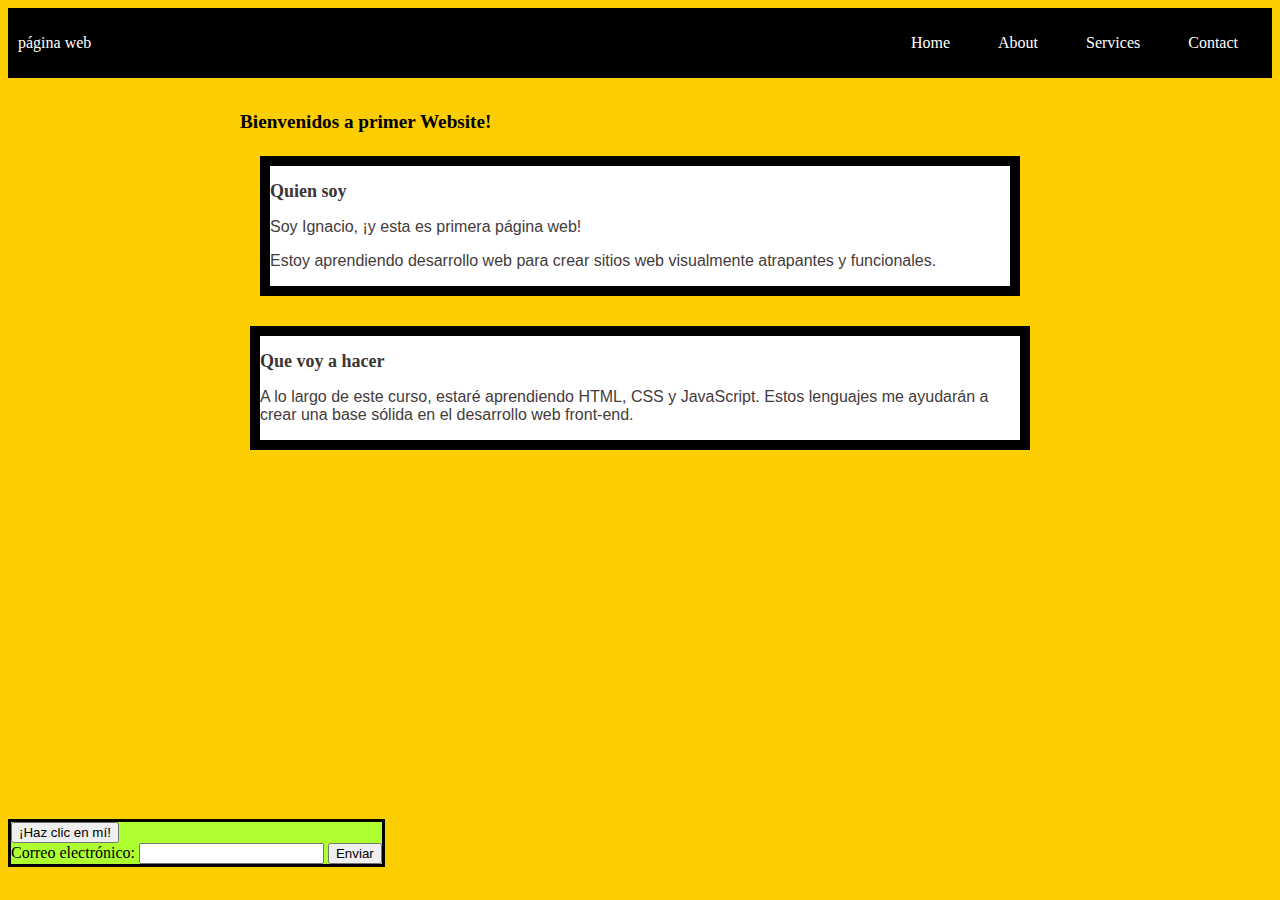
<file: index.html>
<!DOCTYPE html>
<html>
  <head>
    <meta charset="UTF-8">
    <title> Primer Website</title>
    <link rel="shortcut icon" href="favicon.png">
    <link rel="stylesheet" type="text/css" href="styles.css">
  </head>
  <body>
    <header>
    <div class="container-nav">

      <nav class="navbar" role="navigation">
      
          <a href="#" class="brand"> página web</a>
      
          <ul class="nav-links">
      
            <li><a href="index.html">Home</a></li>
      
            <li><a href="about.html">About</a></li>
      
            <li><a href="services.html">Services</a></li>
      
            <li><a href="contact.html">Contact</a></li>
      
          </ul>
      
        </nav>
      
        <button class="button-menu-toggle">Menu</button>
      
      </div>
      </header>
      <main>
    <div class="container">
        <h1>Bienvenidos a  primer Website!</h1>
       <div class="row">
         <div class="column">
          <section>
          <div id="Recuadro"><h2>Quien soy</h2>
          <p>Soy Ignacio, ¡y esta es  primera página web!</p>
          <p>
            Estoy aprendiendo desarrollo web para crear sitios web 
            visualmente atrapantes y funcionales.
          </p>
        </section>
       </div>
       </div>
       <div class="column">
        <section>
         <div id="Recuadro"><h2>Que voy a hacer</h2>
         <p>
          A lo largo de este curso, estaré aprendiendo HTML, CSS 
          y JavaScript. Estos lenguajes me ayudarán a crear una 
          base sólida en el desarrollo web front-end.
        </p>
      </section>
      </div>
      <iframe width="560" height="315" src="https://www.youtube.com/watch?v=9P-PGmn3IKA" title="YouTube video player" frameborder="0" allow="accelerometer; autoplay; clipboard-write; encrypted-media; gyroscope; picture-in-picture; web-share" allowfullscreen></iframe>
    </main>
    <footer>
      <div id="Boton"><button onClick="showAlert()" aria-label="Haz clic en mí">¡Haz clic en mí!</button>
    <form id="Formulario">
      <label for="email">Correo electrónico:</label>
      <input type="email" id="email" name="email" required>
      <button type="submit">Enviar</button>
    </form>
        <script src="script.js"></script>
  </footer>
    </body>
</html>
</file>
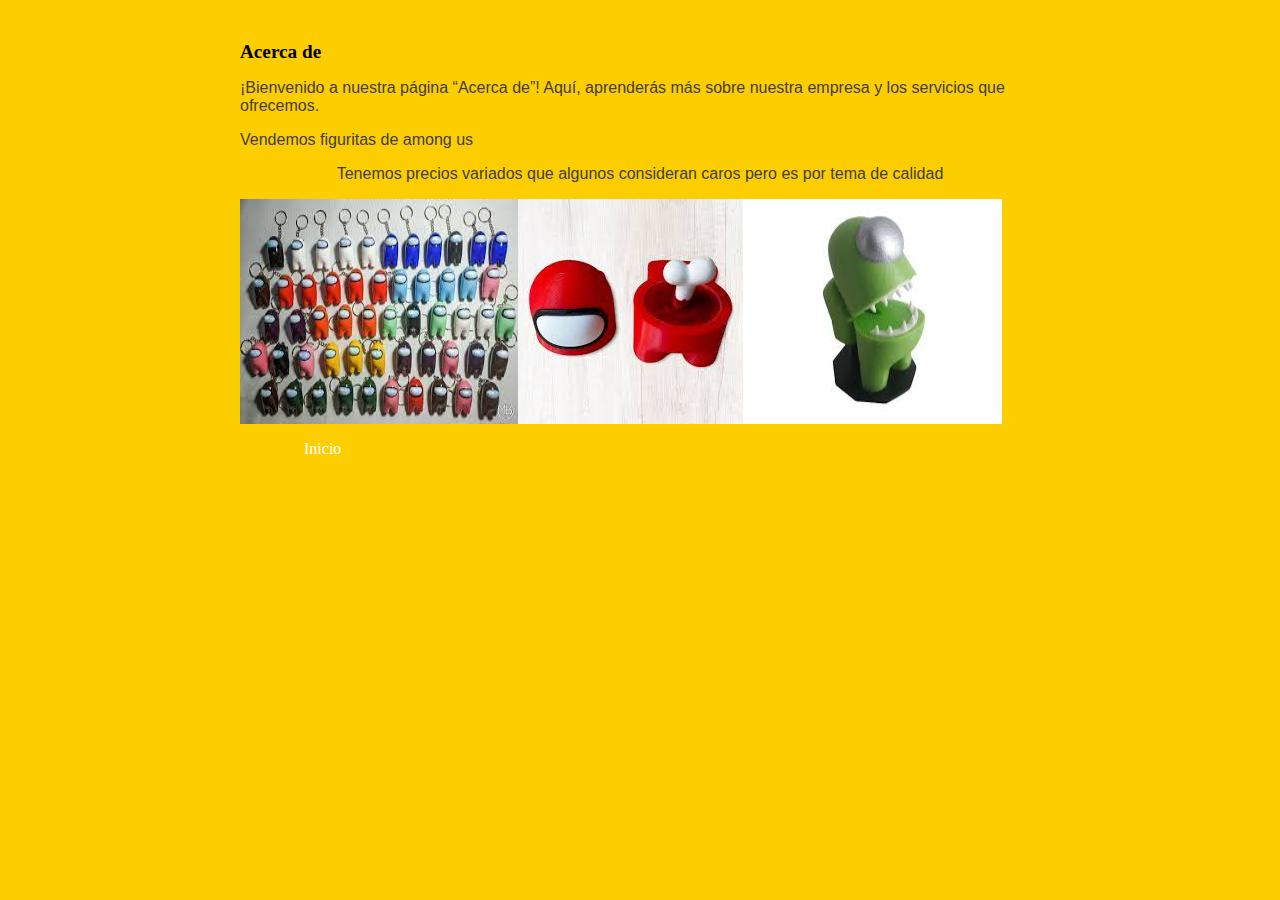
<file: about.html>
<!DOCTYPE html>
<html>
  <head>
    <meta charset="UTF-8">
    <title>Mi Primer Website</title>
    <link rel="shortcut icon" href="favicon.png">
    <link rel="stylesheet" type="text/css" href="styles.css">
  </head>
  <body>
    <div class="container">
        <h1>Acerca de</h1>

        <p>¡Bienvenido a nuestra página “Acerca de”! Aquí, aprenderás más sobre nuestra empresa y los servicios que ofrecemos.</p>
        
        <p>Vendemos figuritas de among us</p>
      <div class="greeting"><p>Tenemos precios variados que algunos consideran caros pero es por tema de calidad</p></div>
    <div class="Fotos">
        <img src="img1.jpg" alt="Descripción de la imagen 1" />

        <img src="img2.jpg" alt="Descripción de la imagen 2" />
        
        <img src="img3.jpg" alt="Descripción de la imagen 3" />
    </div>
        <nav class="navbar" role="navigation"><ul><li><a href="index.html">Inicio</a></li></ul></nav>
      </div>
   
        <script src="script.js"></script>
    </body>
</html>
</file>
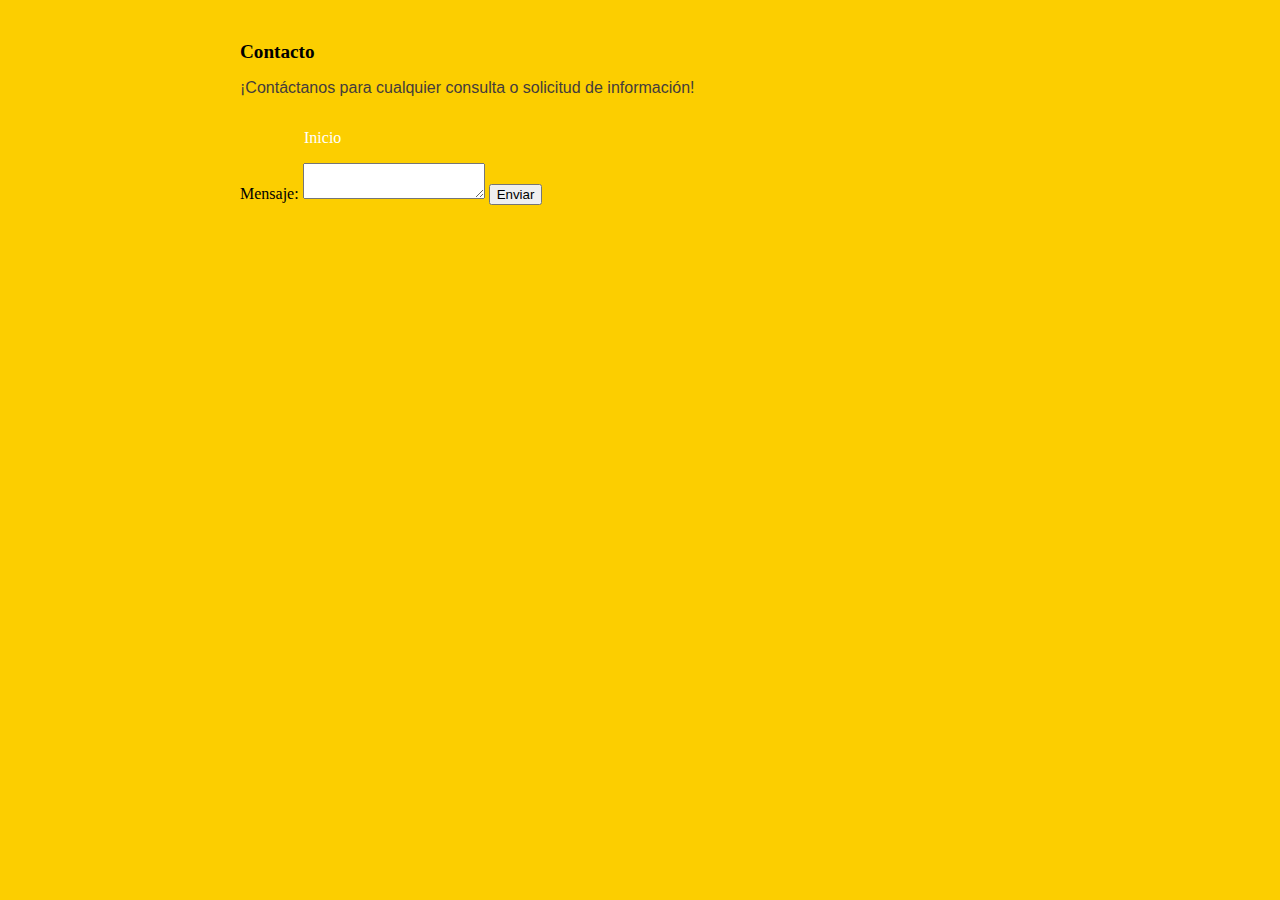
<file: contact.html>
<!DOCTYPE html>
<html>
  <head>
    <meta charset="UTF-8">
    <title>Mi Primer Website</title>
    <link rel="shortcut icon" href="favicon.png">
    <link rel="stylesheet" type="text/css" href="styles.css">
  </head>
  <body>
    <div class="container">
        <h1>Contacto</h1>

<p>¡Contáctanos para cualquier consulta o solicitud de información!</p>

<nav class="navbar" role="navigation"><ul><li><a href="index.html">Inicio</a></li></ul></nav>

<form id="Formulario">
    <label for="mensaje">Mensaje:</label>
    <textarea id="mensaje" name="mensaje"></textarea>
    <button type="submit">Enviar</button>
  </form>
  <script src="script.js"></script>
</body>
</html>
</file>
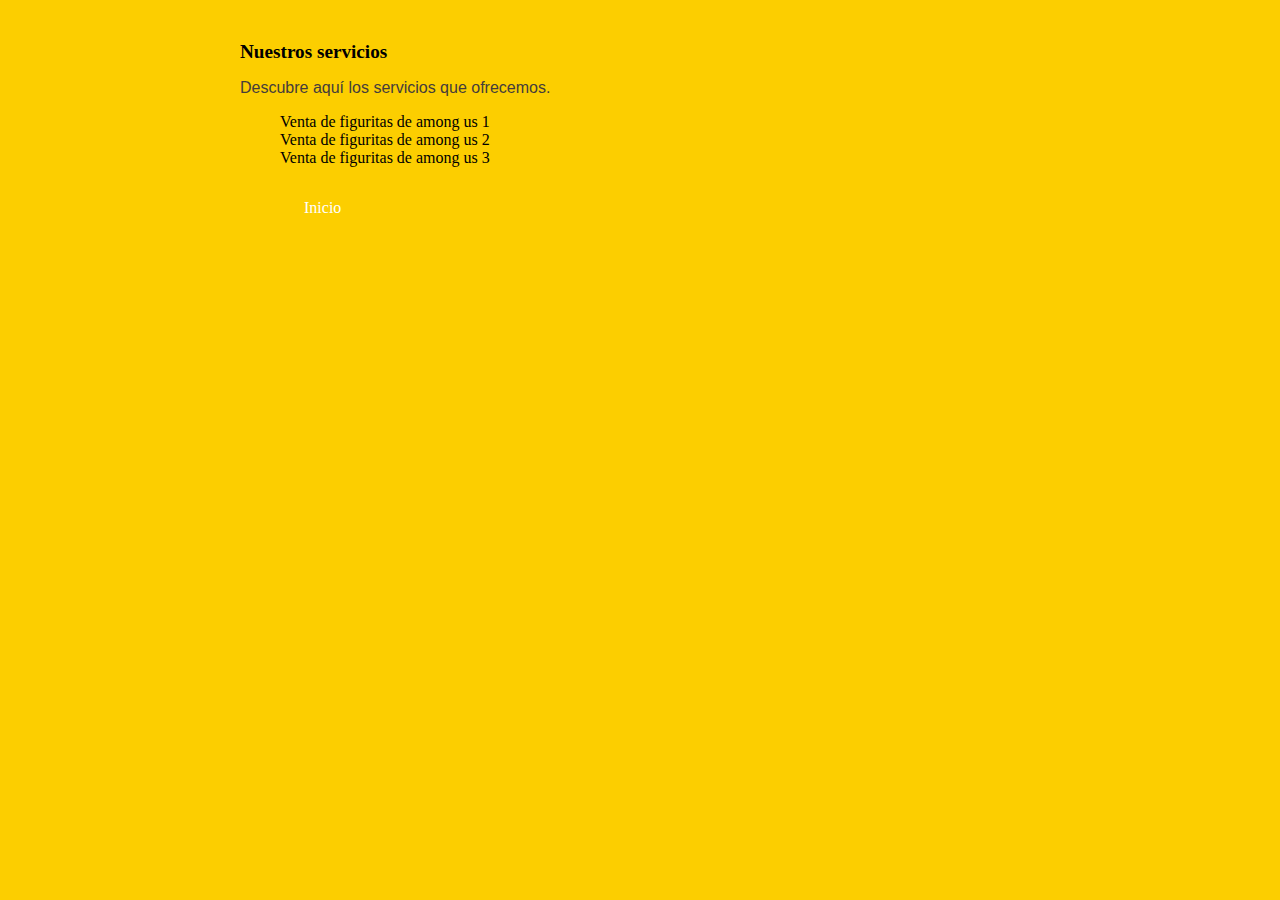
<file: services.html>
<!DOCTYPE html>
<html>
  <head>
    <meta charset="UTF-8">
    <title>Mi Primer Website</title>
    <link rel="shortcut icon" href="favicon.png">
    <link rel="stylesheet" type="text/css" href="styles.css">
  </head>
  <body>
    <div class="container">
        <h1>Nuestros servicios</h1>

        <p>Descubre aquí los servicios que ofrecemos.</p>
        
        <ul>
        
          <li>Venta de figuritas de among us 1</li>
        
          <li>Venta de figuritas de among us 2</li>
        
          <li>Venta de figuritas de among us 3</li>
        
        </ul>

        <nav class="navbar" role="navigation"><ul><li><a href="index.html">Inicio</a></li></ul></nav>
      </div>
   
        <script src="script.js"></script>
    </body>
</html>
</file>
<file: styles.css>
body {background-color: rgb(252, 206, 0);}
h1 {font-size: larger;
    font-family: 'Times New Roman', Times, serif;
    color: black;
}
p {font-size: medium;
    font-family: Arial, Helvetica, sans-serif;
    color: rgb(68, 60, 60);
}
h2 {font-size: large;
    font-family: 'Times New Roman', Times, serif;
    color: rgb(58, 54, 54);
}
.container {
    max-width: 800px;
    margin:auto;
    padding: 20px;


}
.row {
    display: flex;
    flex-wrap: wrap;
    margin: 10px;
  }
  .column {
    flex: 1;
    padding: 10px;
  }
  @media (max-width: 600px) {
    .column {
      flex: 100%;
    }
  }
  #Recuadro{
    border: 10px solid black;
    background-color: white;
  } 

  #Boton {
    border:3px solid black;
    background-color: greenyellow;
    max-width:max-content;
    margin-top: 20px;
    justify-self: flex-start;
  }
  .container-nav {
    display: flex;
    padding: 10px;
    height: 50px;
    background-color: black;
  }
  .navbar {
    display: flex;
    justify-content: space-between;
    width: 100%;
  }
  .brand {
    display: flex;
    align-items: center;
  }
  li>a {
    padding: 8px 24px;
  }
  li {
    list-style-type: none;
  }
  a {
    color: white;
    text-decoration:none;
  }
  .nav-links {
    display: flex;
    align-items: center;
  }
  .button-menu-toggle {
    display: none;
  }
  @media (max-width: 768px) {
    .column {
      flex: 100%;
    }
    .nav-links {
      display: none;
    }
    .button-menu-toggle {
      display: block;
      background-color: white;
      border:none;
      border-radius: 50px;
      padding: 0 24px;
      font-family: monospace;
      font-weight: bold;
      font-size: 20px;
    }
    .nav-links.nav-links-responsive {
      position: absolute;
      display: flex;
      background-color: rgba(20,20,20,0.95);
      width: 100%;
      height: 100%;
      top: 70px;
      left: 0;
      flex-direction: column;
      padding-top: 200px;
      align-items: center;
      gap:70px;
      font-size: 40px;
    }
  }
    
  .Fotos {display:flex;
  flex:wrap}

  .greeting {text-align:center;}
</file>
